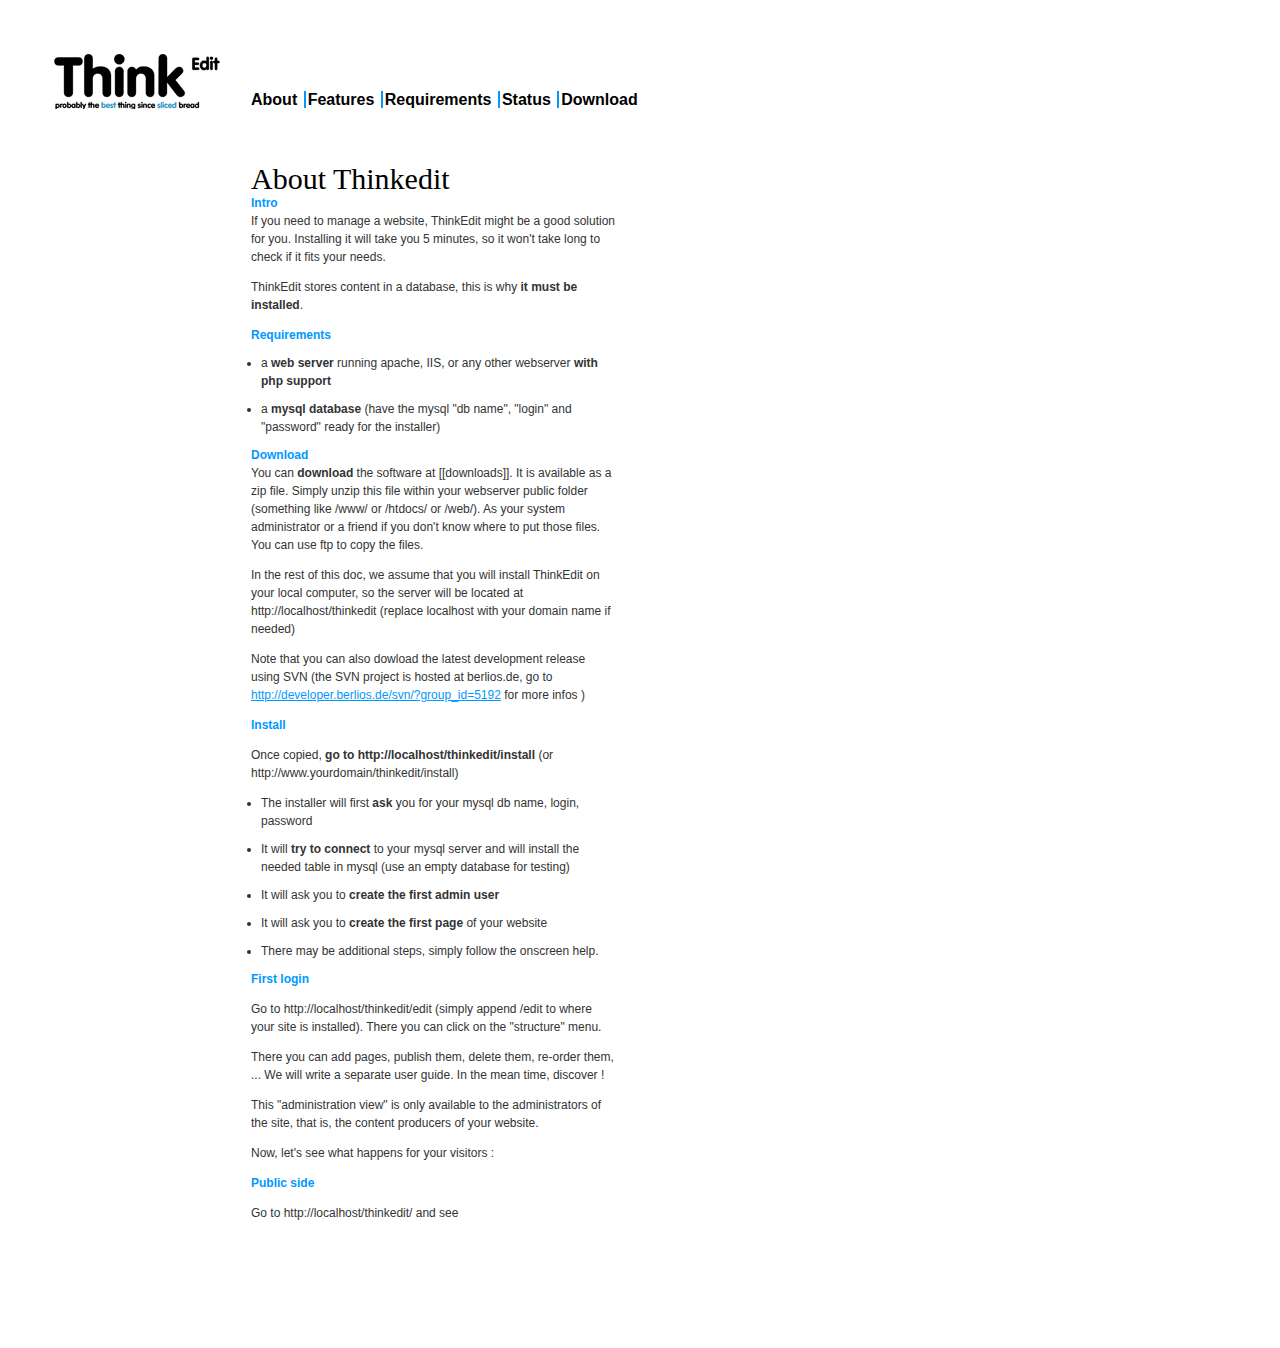
<file: design/thinkedit/index.html>
<!DOCTYPE HTML PUBLIC "-//W3C//DTD HTML 4.01//EN" "http://www.w3.org/TR/html4/strict.dtd">
<html>
<head>
<title>Thinkedit</title>

<meta http-equiv="content-type" content="text/html; charset=iso-8859-1">
		<meta name="generator" content="Philippe et Pierre">
		<link href="style.css" rel="stylesheet" type="text/css" media="all">
	</head>

<body>

<div id="container">
	<div id="header">
		<div id="logo"><img src="sources/logo.gif" alt="" width="167" height="55" border="0"></div>
		<div id="menu">About <span class="menu_separator"></span> Features <span class="menu_separator"></span> Requirements  <span class="menu_separator"></span> Status  <span class="menu_separator"></span> Download</div>
	</div>
<div id="submenu"></div>
<div id="content"><div class="title">	About Thinkedit</div>
<h1>Intro</h1>
				
If you need to manage a website, ThinkEdit might be a good solution for you. Installing it will take you 5 minutes, so it won't take long to check if it fits your needs.
				<p>ThinkEdit stores content in a database, this is why <strong>it must be installed</strong>. </p>
				<h1>Requirements </h1><ul><li>a <strong>web server</strong> running apache, IIS, or any other webserver <strong>with php support</strong></li><li>a <strong>mysql database</strong> (have the mysql "db name", "login" and "password" ready for the installer)<br></li></ul>				<h1>Download</h1>You can <strong>download </strong>the software at [[downloads]]. It is available as a zip file. Simply unzip this file within your webserver public folder (something like /www/ or /htdocs/ or /web/). As your system administrator or a friend if you don't know where to put those files. You can use ftp to copy the files.				<p>In the rest of this doc, we assume that you will install ThinkEdit on your local computer, so the server will be located at http://localhost/thinkedit (replace localhost with your domain name if needed)</p>				<p>Note that you can also dowload the latest development release using SVN (the SVN project is hosted at berlios.de, go to <a href="http://developer.berlios.de/svn/?group_id=5192">http://developer.berlios.de/svn/?group_id=5192</a> for more infos )<br></p><h1>Install</h1><p>Once copied, <strong>go to http://localhost/thinkedit/install</strong> (or http://www.yourdomain/thinkedit/install)<br></p><ul><li>The installer will first <strong>ask </strong>you for your mysql db name, login, password <br></li><li>It will <strong>try to connect</strong> to your mysql server and will install the needed table in mysql (use an empty database for testing)</li><li>It will ask you to <strong>create the first admin user</strong></li><li>It will ask you to <strong>create the first page</strong> of your website</li><li>There may be additional steps, simply follow the onscreen help.</li></ul><h1>First login</h1><p>Go to http://localhost/thinkedit/edit (simply append /edit to where your site is installed). There you can click on the "structure" menu.</p><p>There you can add pages, publish them, delete them, re-order them, ... We will write a separate user guide. In the mean time, discover !</p><p>This "administration view" is only available to the administrators of the site, that is, the content producers of your website.</p><p>Now, let's see what happens for your visitors :</p><h1>Public side</h1><p>Go to http://localhost/thinkedit/ and see </p><p>&nbsp;</p><p>&nbsp;</p>

</div>
</body></html>
</file>
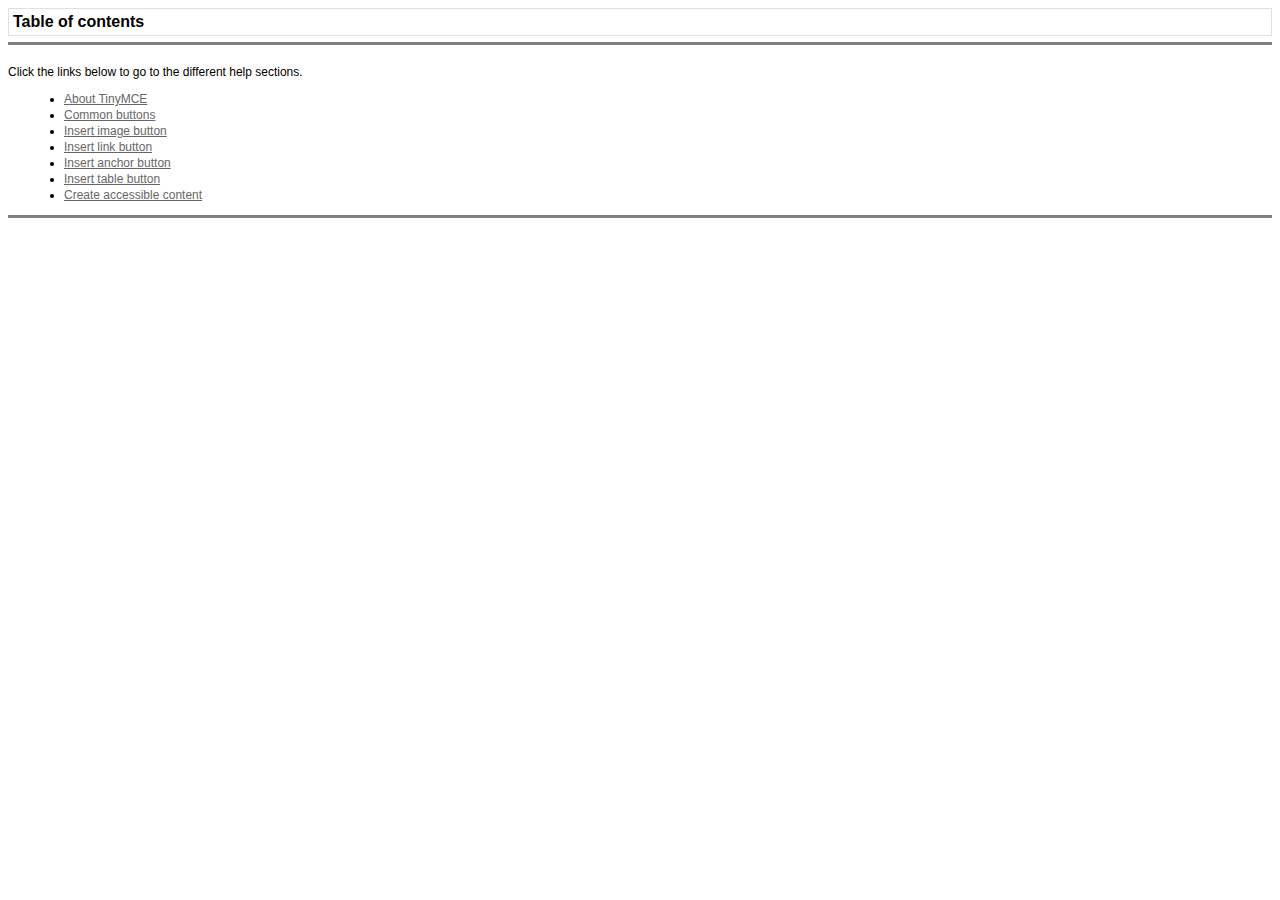
<file: lib/tiny_mce/themes/advanced/docs/en/index.htm>
<html xmlns="http://www.w3.org/1999/xhtml">
<HEAD>
<TITLE>Help Index</TITLE>
<link href="style.css" rel="stylesheet" type="text/css">
</HEAD>
<BODY onload="window.focus();">
<table width="100%" border="0" cellpadding="1" cellspacing="3" class="pageheader">
  <tr> 
    <td><span class="title">Table of contents</span></td>
    <td align="right">&nbsp;</td>
  </tr>
</table>
<hr noshade>
<br>
Click the links below to go to the different help sections. 
<ul class="toc_ul">
  <li class="toc_li"><a href="about.htm">About TinyMCE</a></li>
  <li class="toc_li"><a href="common_buttons.htm">Common buttons</a></li>
  <li class="toc_li"><a href="insert_image_button.htm">Insert image button</a></li>
  <li class="toc_li"><a href="insert_link_button.htm">Insert link button</a></li>
  <li class="toc_li"><a href="insert_anchor_button.htm">Insert anchor button</a></li>
  <li class="toc_li"><a href="insert_table_button.htm">Insert table button</a></li>
 <li class="toc_li"><a href="create_accessible_content.htm">Create accessible content</a></li>
</ul>
<hr noshade>
</BODY>
</HTML>
</file>
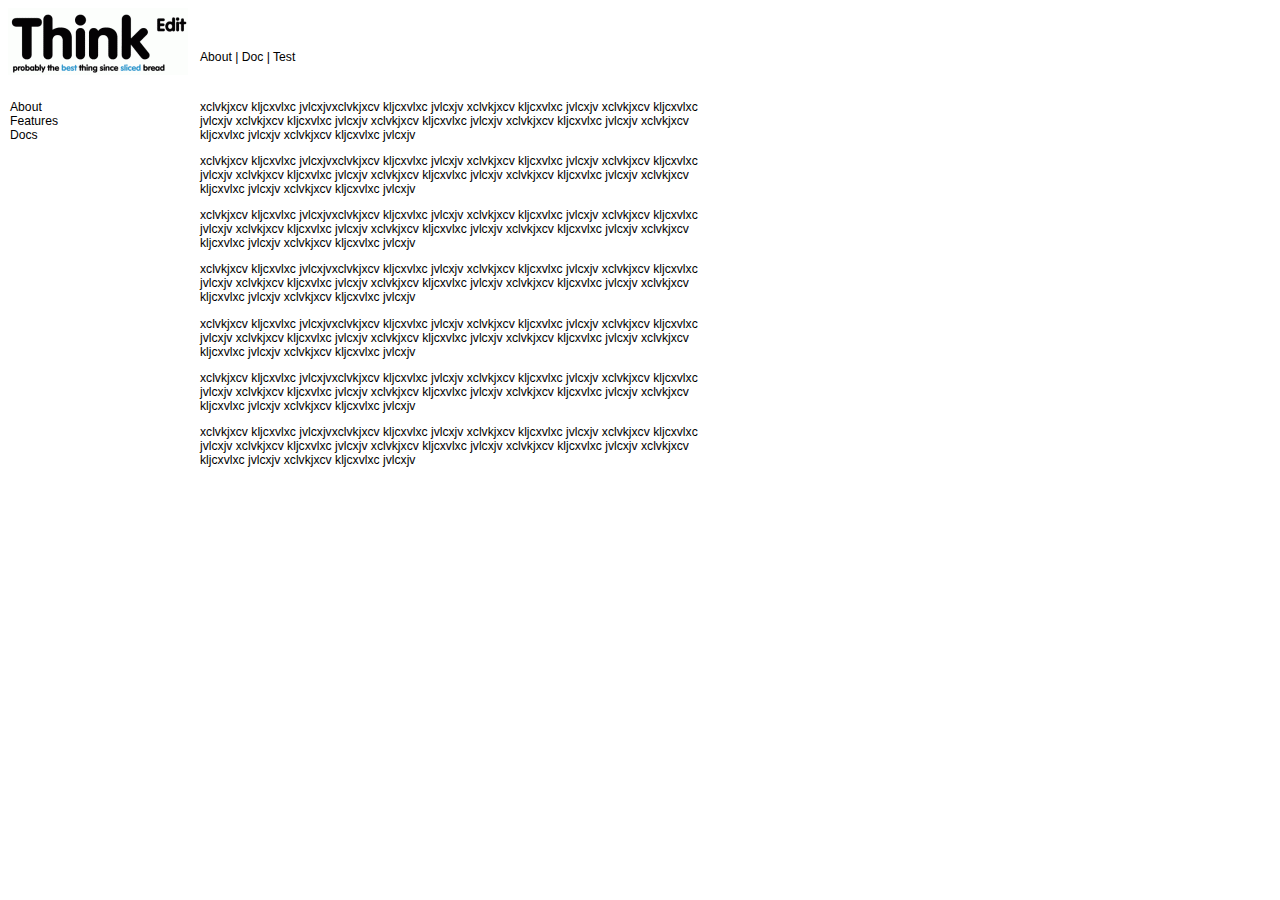
<file: design/thinkedit/test2.html>
<!DOCTYPE HTML PUBLIC "-//W3C//DTD HTML 4.01//EN" "http://www.w3.org/TR/html4/strict.dtd">
<html>
<head>
<title>Thinkedit</title>

<meta http-equiv="content-type" content="text/html; charset=iso-8859-1">
<meta name="generator" content="HAPedit 3.1">
<style type="text/css">
body
{
font: 76% arial,sans-serif;

}



#header
{
background-image: url('logo03.gif');
background-repeat: no-repeat;
height: 70px;
/*border: 1px solid red;*/
}

#main_menu
{
position: absolute;
left: 200px;
top: 50px;
}


#navigation
{
width: 200px;
/*border: 1px solid blue;*/
float: left;
position: absolute;
top: 100px;
left: 10px
}

#navigation ul
{
list-style: none;
margin: 0;
padding: 0;

}

#content
{
/*border: 1px solid green;*/
left: 200px;
position: absolute;
max-width: 500px;
top: 100px;

}
</style>

</head>

<body>

<div id="header">
<div id="main_menu">
About | Doc | Test
</div>
</div>

<div id="navigation">
<ul>
<li>About</li>
<li>Features</li>
<li>Docs</li>
</ul>
</div>

<div id="content">
xclvkjxcv kljcxvlxc jvlcxjvxclvkjxcv kljcxvlxc jvlcxjv 
xclvkjxcv kljcxvlxc jvlcxjv xclvkjxcv kljcxvlxc jvlcxjv xclvkjxcv kljcxvlxc jvlcxjv xclvkjxcv kljcxvlxc jvlcxjv 
xclvkjxcv kljcxvlxc jvlcxjv xclvkjxcv kljcxvlxc jvlcxjv xclvkjxcv kljcxvlxc jvlcxjv 
<p>
xclvkjxcv kljcxvlxc jvlcxjvxclvkjxcv kljcxvlxc jvlcxjv 
xclvkjxcv kljcxvlxc jvlcxjv xclvkjxcv kljcxvlxc jvlcxjv xclvkjxcv kljcxvlxc jvlcxjv xclvkjxcv kljcxvlxc jvlcxjv 
xclvkjxcv kljcxvlxc jvlcxjv xclvkjxcv kljcxvlxc jvlcxjv xclvkjxcv kljcxvlxc jvlcxjv 
<p>
xclvkjxcv kljcxvlxc jvlcxjvxclvkjxcv kljcxvlxc jvlcxjv 
xclvkjxcv kljcxvlxc jvlcxjv xclvkjxcv kljcxvlxc jvlcxjv xclvkjxcv kljcxvlxc jvlcxjv xclvkjxcv kljcxvlxc jvlcxjv 
xclvkjxcv kljcxvlxc jvlcxjv xclvkjxcv kljcxvlxc jvlcxjv xclvkjxcv kljcxvlxc jvlcxjv 
<p>
xclvkjxcv kljcxvlxc jvlcxjvxclvkjxcv kljcxvlxc jvlcxjv 
xclvkjxcv kljcxvlxc jvlcxjv xclvkjxcv kljcxvlxc jvlcxjv xclvkjxcv kljcxvlxc jvlcxjv xclvkjxcv kljcxvlxc jvlcxjv 
xclvkjxcv kljcxvlxc jvlcxjv xclvkjxcv kljcxvlxc jvlcxjv xclvkjxcv kljcxvlxc jvlcxjv 
<p>xclvkjxcv kljcxvlxc jvlcxjvxclvkjxcv kljcxvlxc jvlcxjv 
xclvkjxcv kljcxvlxc jvlcxjv xclvkjxcv kljcxvlxc jvlcxjv xclvkjxcv kljcxvlxc jvlcxjv xclvkjxcv kljcxvlxc jvlcxjv 
xclvkjxcv kljcxvlxc jvlcxjv xclvkjxcv kljcxvlxc jvlcxjv xclvkjxcv kljcxvlxc jvlcxjv 
<p>
xclvkjxcv kljcxvlxc jvlcxjvxclvkjxcv kljcxvlxc jvlcxjv 
xclvkjxcv kljcxvlxc jvlcxjv xclvkjxcv kljcxvlxc jvlcxjv xclvkjxcv kljcxvlxc jvlcxjv xclvkjxcv kljcxvlxc jvlcxjv 
xclvkjxcv kljcxvlxc jvlcxjv xclvkjxcv kljcxvlxc jvlcxjv xclvkjxcv kljcxvlxc jvlcxjv 
<p>
xclvkjxcv kljcxvlxc jvlcxjvxclvkjxcv kljcxvlxc jvlcxjv 
xclvkjxcv kljcxvlxc jvlcxjv xclvkjxcv kljcxvlxc jvlcxjv xclvkjxcv kljcxvlxc jvlcxjv xclvkjxcv kljcxvlxc jvlcxjv 
xclvkjxcv kljcxvlxc jvlcxjv xclvkjxcv kljcxvlxc jvlcxjv xclvkjxcv kljcxvlxc jvlcxjv 
<p>
</div>

</body>
</html>
</file>
<file: design/thinkedit/style.css>
body
{
		font-size: 12px;
		font-family: Verdana, Arial, Helvetica, sans-serif;
		line-height: 18px;
		padding: 46px;
}

h1,h2,h3,h4,h5
{
		font-size: 12px;
		font-family: Verdana, Arial, Helvetica, sans-serif;
		line-height: 18px;
		padding: 0px;
		margin: 0px;
}

a
{
		color: #0099FF;
}

a:visited
{
		color: #0099FF;
		
}

ul
{
		padding: 0px;
		margin: 10px;
}

li
{
		text-align: left;
		margin-bottom: 10px;
}

h1
{
		color: #0099FF;
		font-weight: bold;
}

hr
{
		 border: 0; 
		color: #ccc;
		 background-color: #ccc;
		height: 1px;
}

#container
{
		position: relative;
		width: 850px;
		height: 100%;
		top: 0px;
		left: 0px;
}

#header
{
		height: 55px;
		margin-bottom: 55px;
}

#logo
{
		float: left;
}

#menu
{
		font-size: 16px;
		font-family: Arial, Helvetica, Verdana, sans-serif;
		font-weight: bold;
		line-height: 18px;
		margin-left: 197px;
		padding-top: 37px;
}

#menu a
{
		text-decoration: none;
		color: black;
}

#breadcrumb
{
		font-size: 0.8em;
		/*margin-left: 197px;*/
		margin-bottom: 45px;
}

.menu_separator
{
		border-left: 2px solid #0099FF;
		height: 18px;
		font-size: 16px;
		line-height: 18px;
		margin-left: 2px;
		margin-right: 2px;
}

.title
{
		font-family: Times, serif;
		font-weight: lighter;
		font-size: 30px;
		line-height: 30px;
		/*margin-bottom: 45px;*/
		color: #000000;
}

.locale
{
		float: right;
		display: inline;
}

#submenu
{
		float: left;
		width: 167px;
		margin-right: 30px;
}


#submenu a
{
		color: black;
		text-decoration: none;
}

.submenu_current
{
		font-weight: bold;
}

#content
{
		margin-left: 197px;
		width: 364px;
		color: #333333;
}

.child_intro, .child_intro a
{
		color: black;
		text-decoration: none;
}
</file>
<file: lib/tiny_mce/themes/advanced/docs/en/style.css>
body { background-color: #FFFFFF; }
body, td, .content { font-family: Verdana, Arial, helvetica, sans-serif; font-size: 12px; }
.title { font-family: Verdana, Arial, helvetica, sans-serif; font-size: 16px; font-weight: bold; }
.subtitle { font-size: 12px; font-weight: bold; }

.toc_ul, .toc_li { margin-left: 8px; line-height: 16px; }
.step_ol, .step_li { margin-left: 11px; line-height: 16px; }
img { border: #000000 solid 1px; }

a:visited { color: #666666; text-decoration: underline; }
a:active { color: #666666; text-decoration: underline; }
a:hover { color: #666666; text-decoration: underline; }
a { color: #666666; text-decoration: underline; }

.pageheader { border: #E0E0E0 solid 1px; }
.pagefooter { border: #E0E0E0 solid 1px; }
.sample { background-color: #FFFFFF; border: #000000 solid 1px; }
.samplecontent { font-size: 10px; }

.code { background-color: #FFFFFF; border: #000000 solid 1px; }
.codecontent { font-size: 10px; }
.codecontent a:visited { color: #666666; text-decoration: none; font-weight: bold }
.codecontent a:active { color: #666666; text-decoration: none; font-weight: bold  }
.codecontent a:hover { color: #666666; text-decoration: none; font-weight: bold  }
.codecontent a { color: #666666; text-decoration: none; font-weight: bold  }

hr { height: 1px; }
</file>
